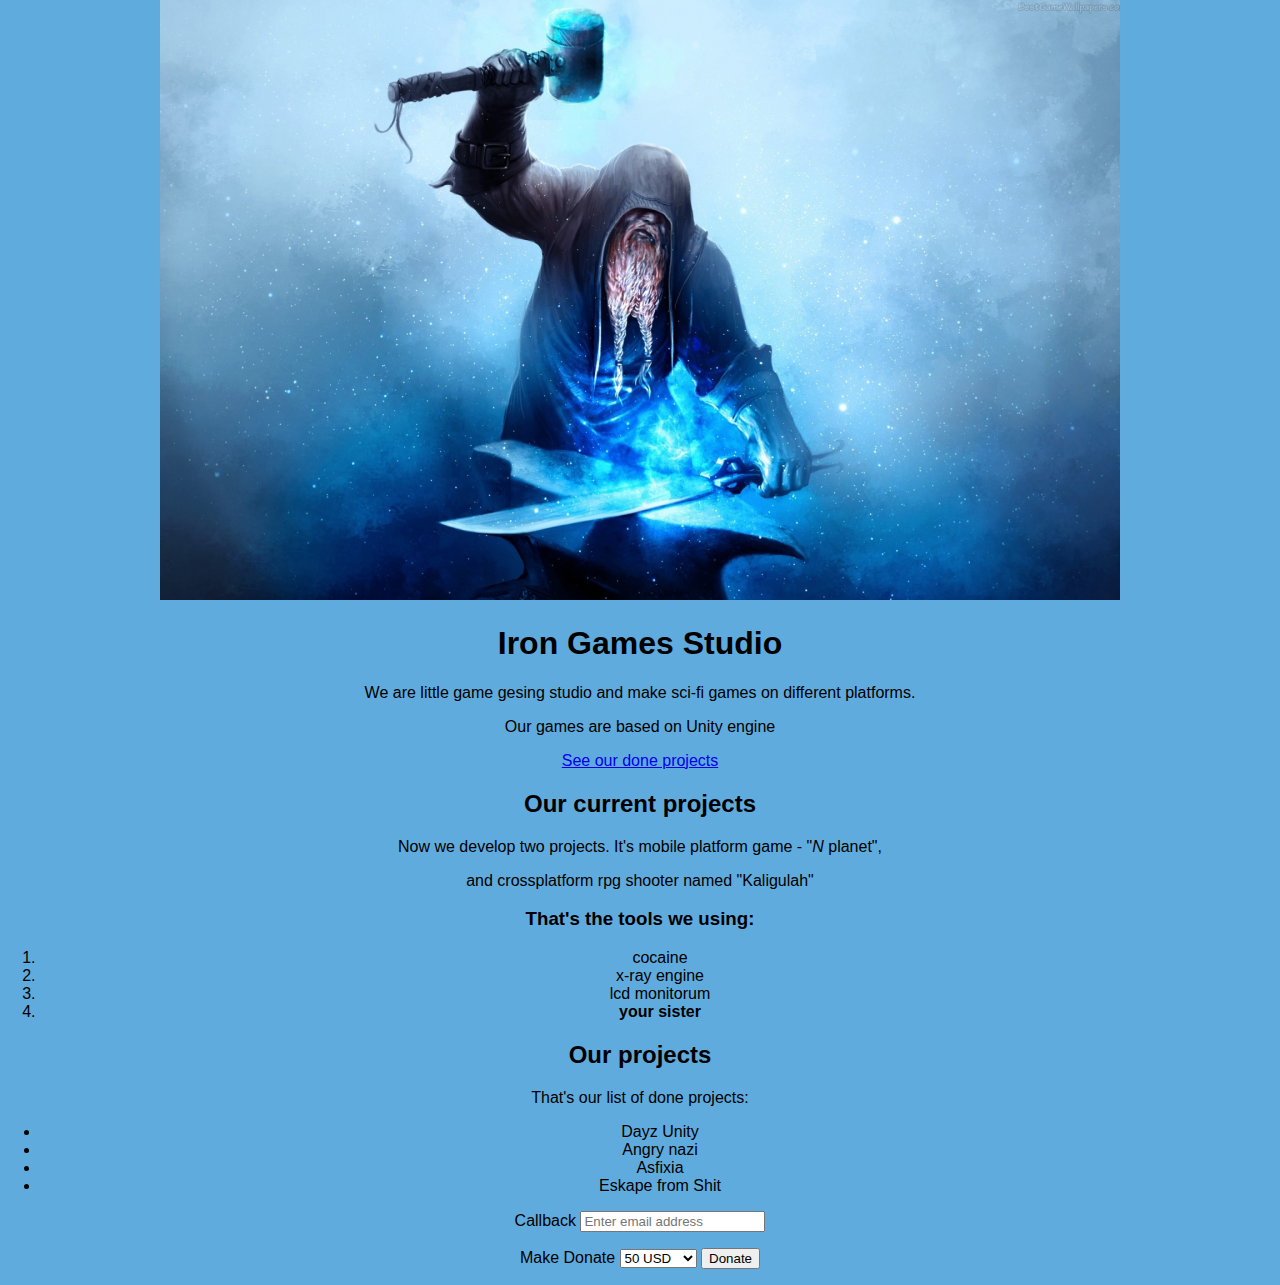
<file: index.html>
<!DOCTYPE html>
<link rel="stylesheet" href="style.css">
<html>
    <head>
        <title>Iron Games</title>
    </head>

    <body>
        <header>
            <a href="https://www.edx.org/school/microsoft"><img src="kuznec.jpg" alt="home" height=600px></a>
            <h1 class="head">Iron Games Studio</h1>
            <p>We are little game gesing studio and make sci-fi games on different platforms.</p> 
            <p>Our games are based on Unity engine</p>
            <a href=#projects>See our done projects</a>
        </header>
        <article>
            <section>
                <h2 class="head">Our current projects</h2>
                <p>Now we develop two projects. It's mobile platform game - "<em>N</em> planet",</p>
                <p>and crossplatform rpg shooter named "Kaligulah"</p>
                <section>
                    <h3>
                        That's the tools we using:
                    </h3>
                    <ol>
                        <li>cocaine</li>
                        <li>x-ray engine</li>
                        <li>lcd monitorum</li>
                        <li><strong>your sister</strong></li>
                    </ol>
                </section>
            </section>
            <section>
                <h2 class="head">Our projects</h2>
                <p id="projects">That's our list of done projects:</p>
                <ul>
                    <li>Dayz Unity</li>
                    <li>Angry nazi</li>
                    <li>Asfixia</li>
                    <li>Eskape from Shit</li>
                </ul>
            </section>
        </article>
        <p>Callback
        <input type="email" placeholder="Enter email address"/>
        </p>

        <p>
            Make Donate
            <select>
                <option value="50">50 USD </option>
                <option value="100">100 USD</option>
                <option value="200">200 USD</option>
                <option value="500">500 USD</option>
        </select>
        <button name="donate">Donate</button></p>
    </body>
</html>
</file>
<file: style.css>
body {
    background-color: rgb(96, 171, 221);
    text-align: center;
    font-family: Arial;
    padding: 0;
    margin: 0;
}
</file>
